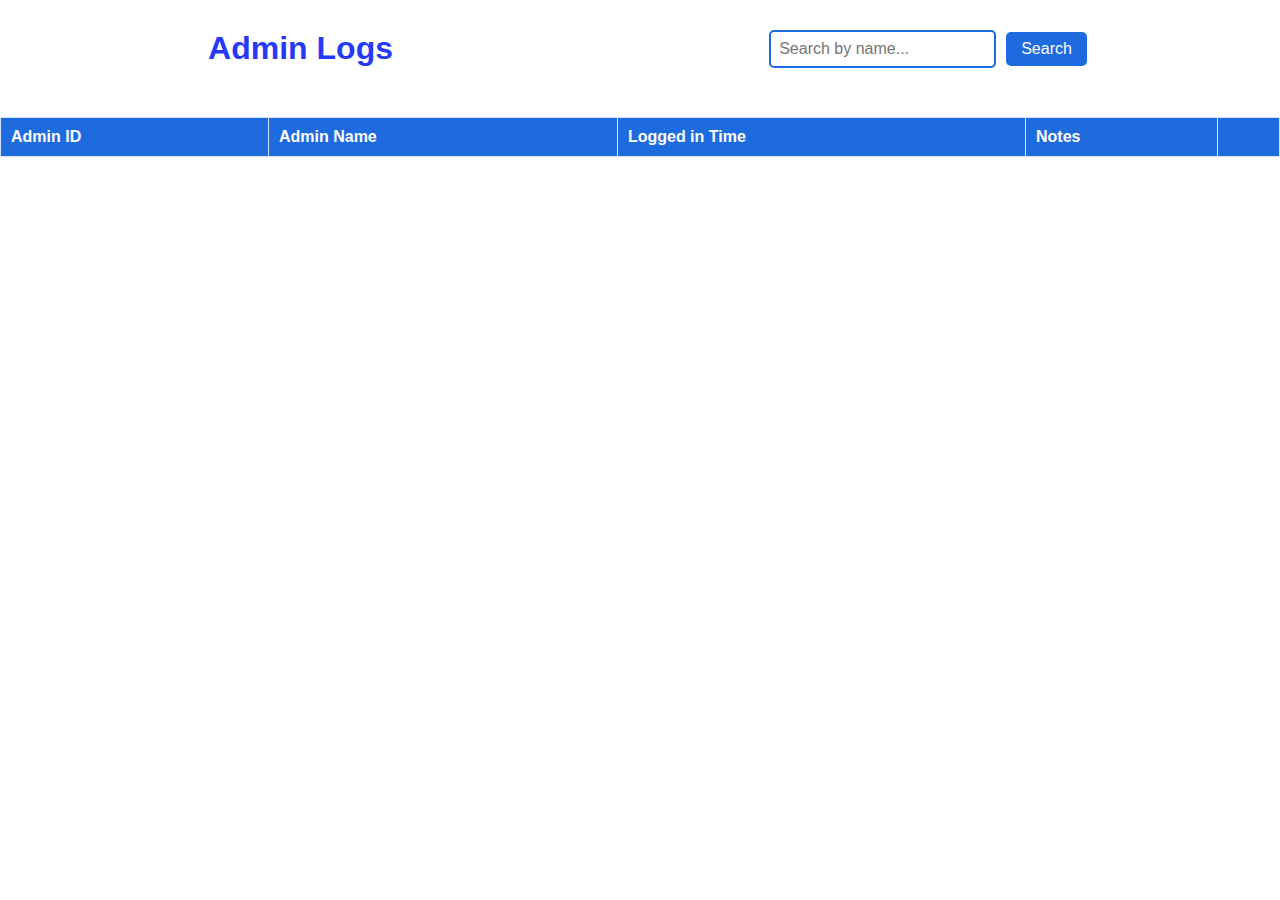
<file: Admin logs/Index.html>
<!DOCTYPE html>
<html>
<head>
  <title>Admin Logs</title>
  <link rel="stylesheet" href="style.css">
</head>
<body>
  <div class="header">
    <h1>Admin Logs</h1>
    <div class="search-container">
      <input type="text" id="searchInput" placeholder="Search by name...">
      <button onclick="searchUsers()">Search</button>
    </div>
  </div>

  <table id="admin-logs-table">
    <thead>
      <tr>
        <th>Admin ID</th>
        <th>Admin Name</th>
        <th>Logged in Time</th>
        <th>Notes</th>
        <th></th>
      </tr>
    </thead>
    <tbody>
      
    </tbody>
  </table>
  <div id="edit-modal-form" class="modal">
    <div class="modal-content">
      <span class="close" onclick="closeEditModal()">&times;</span>
      <h2>Edit Counsellor Details</h2>
      <!-- Add the form element here with the correct ID and onSubmit attribute -->
      <form onsubmit="return adminNotes()" action="AdminNotes.php" method="post">
        <!-- Add the input fields here with the correct names and IDs -->
        <input type="hidden" id="id" name="id">
        <input type="hidden" id="name" name="name" required>
        <input type="hidden" id="logintime" name="logintime" required>
        <label>Notes</label>
        <input type="text" id="notes" name="notes"  class="custom-input" required>
        <input type="submit" value="Save">
      </form>
    </div>
  </div>
  


  <script src="index.js"></script>
  

</body>
</html>
</file>
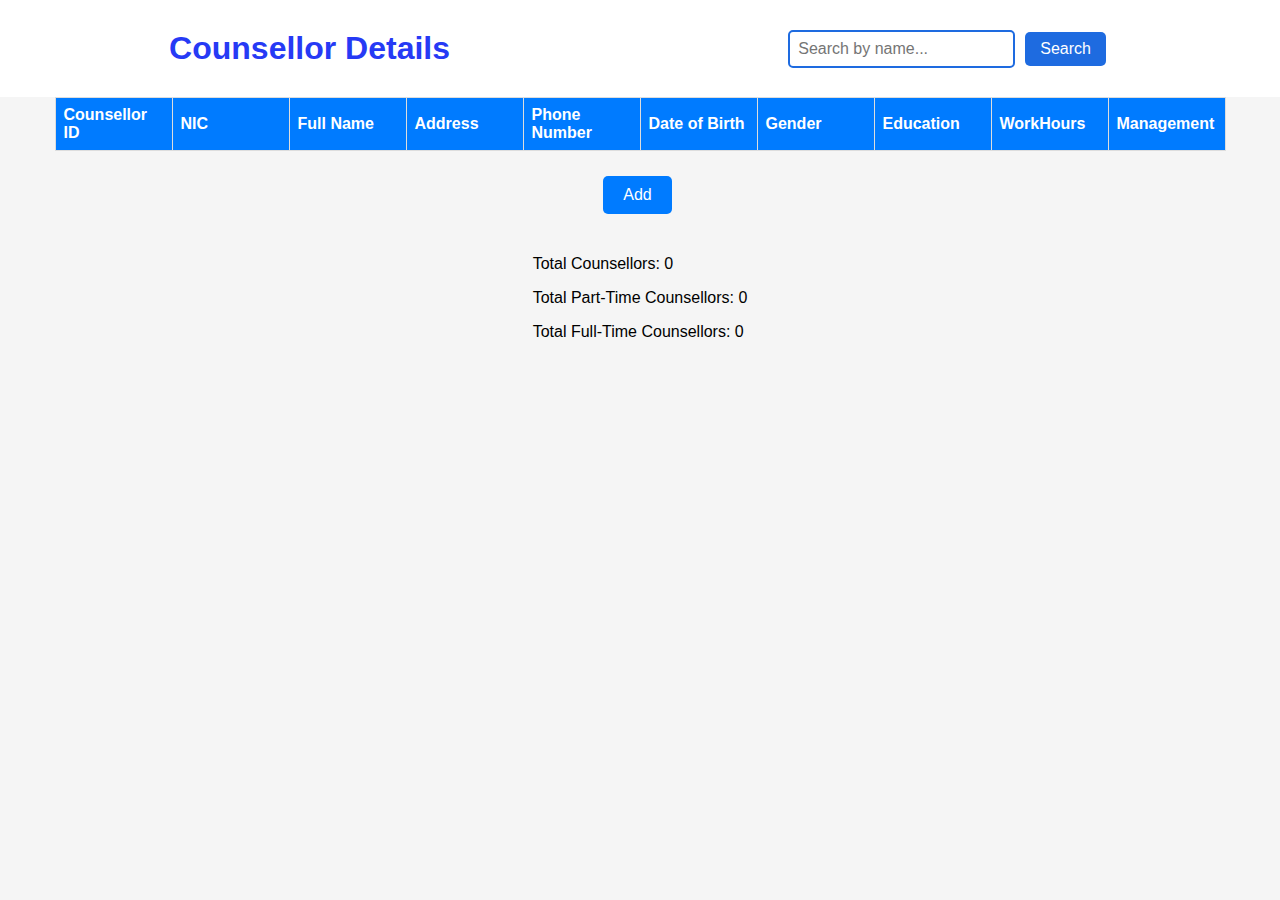
<file: Counsellor detalis/index.html>
<!DOCTYPE html>
<html>
<head>
  <title>Counsellor Details Page</title>
  <link rel="stylesheet" href="style.css">
</head>
<body>
  <div class="header">
    <h1>Counsellor Details</h1>
    <div class="search-container">
      <input type="text" id="searchInput" placeholder="Search by name...">
      <button onclick="searchUsers()">Search</button>
    </div>
  </div>
  <table id="counsellor-table">
    <thead>
      <tr>
        <th>Counsellor ID</th>
        <th>NIC</th>
        <th>Full Name</th>
        <th>Address</th>
        <th>Phone Number</th>
        <th>Date of Birth</th>
        <th>Gender</th>
        <th>Education</th>
        <th>WorkHours</th>
        <th>Management</th>
      </tr>
    </thead>
    <tbody>
      <!-- Existing table rows -->
    </tbody>
  </table>

  <!-- Hidden modal form for adding new data -->
  <div id="modal-form"  class="modal">
    <div class="modal-content">
      <span class="close" onclick="closeModal()">&times;</span>
      <h2>Enter Counsellor Details</h2>
      <form onsubmit="return addCounsellors()" action="counsellerAdd.php" method="post">
        <!-- <label>Counsellor ID:</label> -->
          <!-- <input type="hidden" id="counsellor_id" name="counsellor-id" required> -->
        <label>Nic:</label>
          <input type="text" id="nic" name="nic" class="custom-input" required>
        <label>Full Name:</label>
          <input type="text" id="fullname"  name="fullname" class="custom-input" required>
        <label>Address:</label>
          <input type="text" id="address"  name="address" class="custom-input" required>
        <label>PhoneNo:</label>
          <input type="text" id="phoneno" name="phoneno" class="custom-input" required>
        <label>DOB:</label>
          <input type="date" id="dob" name="dob" class="custom-input" required>
        <label>Gender:</label>
          <!-- <input type="text" id="Gender" required> -->
          <select id="gender" name="gender" class="custom-input">
            <option value="male">male</option>
            <option value="female">female</option>
            <option value="other">other</option>
          </select>
        <label>Education:</label>
          <input type="text" id="education" name="education" class="custom-input" required>
        <label>WorkHours:</label>
          <!-- <input type="text" id="WorkHours" required> -->
          <select id="workhours" name="workhours" class="custom-input">
            <option value="Part_Time">Part-Time</option>
            <option value="Full_Time">Full-Time</option>
          </select>
          
        <!-- Add input fields for other table headings as needed -->
        
        <input type="submit" value="Add Counsellor">
      </form>
    </div>
  </div>
<!-- ***************edit ***************** -->
 <!-- Hidden modal form for editing data -->
<div id="edit-modal-form" class="modal">
  <div class="modal-content">
    <span class="close" onclick="closeEditModal()">&times;</span>
    <h2>Edit Counsellor Details</h2>
    <!-- Add the form element here with the correct ID and onSubmit attribute -->
    <form onsubmit="return saveEditedCounsellor()" action="counsellerUpdate.php" method="post">
      <!-- Add the input fields here with the correct names and IDs -->
      <input type="hidden" id="editCounsellorId" name="counsellor_id">
      <label>Nic:</label>
      <input type="text" id="editNIC" name="nic" class="custom-input" required>
      <label>Full Name:</label>
      <input type="text" id="editFullName" name="full_name" class="custom-input" required>
      <label>Address:</label>
      <input type="text" id="editAddress" name="address" class="custom-input" required>
      <label>PhoneNo:</label>
      <input type="text" id="editPhoneNo" name="phone_number" class="custom-input" required>
      <label>DOB:</label>
      <input type="date" id="editDOB" name="dob" class="custom-input" required>
      <label>Gender:</label>
      <select id="editGender" name="gender" class="custom-input">
        <option value="male">male</option>
        <option value="female">female</option>
        <option value="other">other</option>
      </select>
      <label>Education:</label>
      <input type="text" id="editEducation" name="education" class="custom-input" required>
      <label>WorkHours:</label>
      <select id="editWorkHours" name="work_hours" class="custom-input">
        <option value="Part_Time">Part-Time</option>
        <option value="Full_Time">Full-Time</option>
      </select>
      <input type="submit" value="Save">
    </form>
  </div>
</div>


  <div class="button-container">
    <button class="Add" onclick="openModal()">Add</button>
    <!-- <button class="delete" onclick="deleteRow()">Delete</button>
    <button class="Add" onclick="saveData()">Edit</button> -->
  </div>

  <div class="count-container">
    <p>Total Counsellors: <span id="total-counsellors">0</span></p>
    <p>Total Part-Time Counsellors: <span id="total-part-time">0</span></p>
    <p>Total Full-Time Counsellors: <span id="total-full-time">0</span></p>
  </div>

  <script src="index.js"></script>
</body>
</html>
</file>
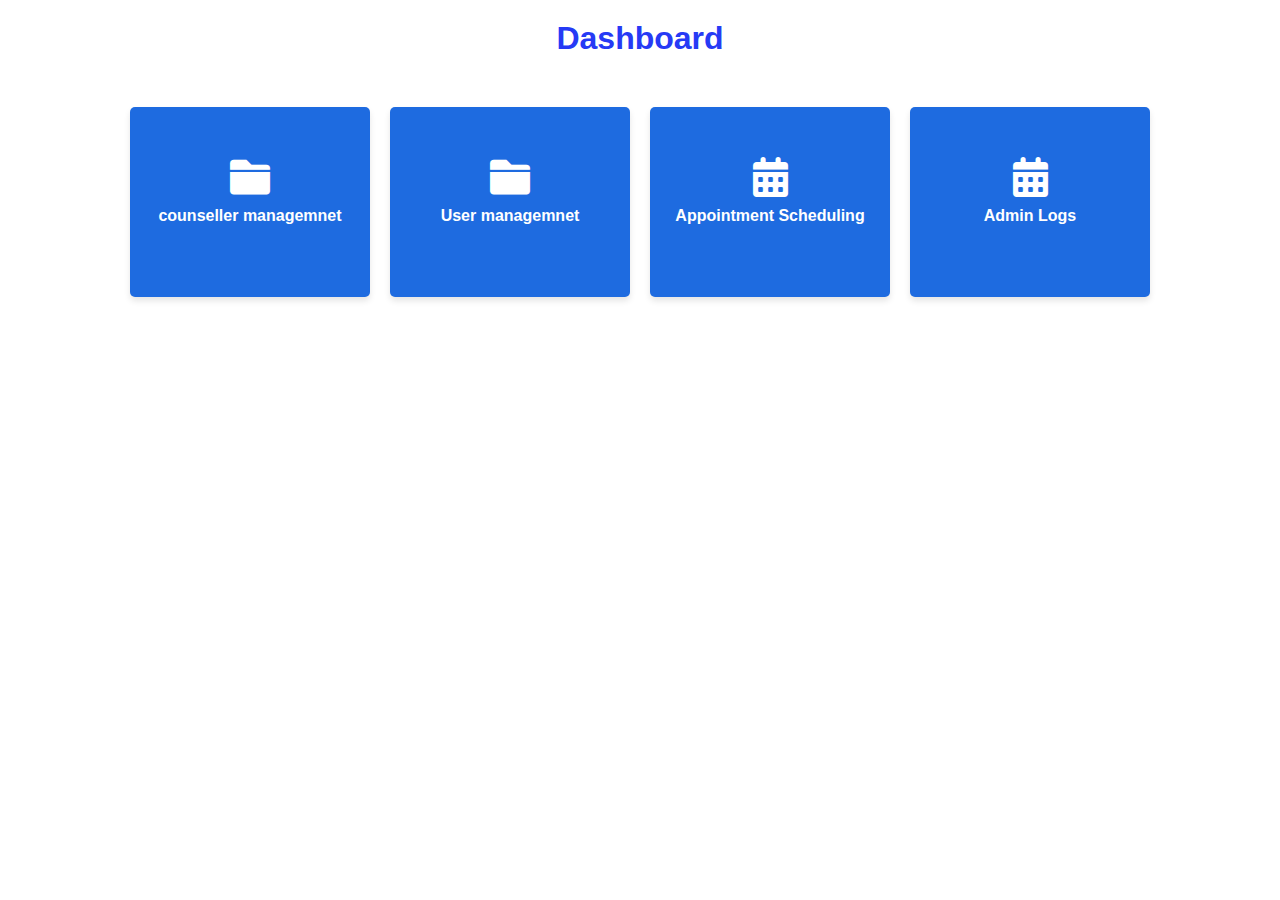
<file: Dashboard/index.html>
<!DOCTYPE html>
<html>
<head>
  <title>Dashboard</title>
  <link rel="stylesheet" href="style.css">
  <link rel="stylesheet" href="https://cdnjs.cloudflare.com/ajax/libs/font-awesome/6.0.0-beta3/css/all.min.css">

  
  <script src="index.js"></script>
</head>
<body>
  <h1>Dashboard</h1>
  <div class="dashboard">
    
    <!-- <div class="card"> -->
      <a href="../Counsellor detalis/index.html"  class="card">
      <i class="fas fa-folder"></i>
      <h3>counseller managemnet</h3>
      </a>
    <!-- </div> -->
    
    <!-- <div class="card"> -->
      <a href="../User Details/index.html" class="card" >
      <i class="fas fa-folder"></i>
      <h3>User managemnet</h3>
      </a>
    <!-- </div>
    <div class="card"> -->
      <a href="../session detAILS/index.html" class="card" >
      <i class="fas fa-calendar-alt"></i>
      <h3>Appointment Scheduling</h3>
      </a>

      <a href="../Admin logs/Index.html" class="card" >
        <i class="fas fa-calendar-alt"></i>
        <h3>Admin Logs</h3>
        </a>
    
  </div>
</body>
</html>
</file>
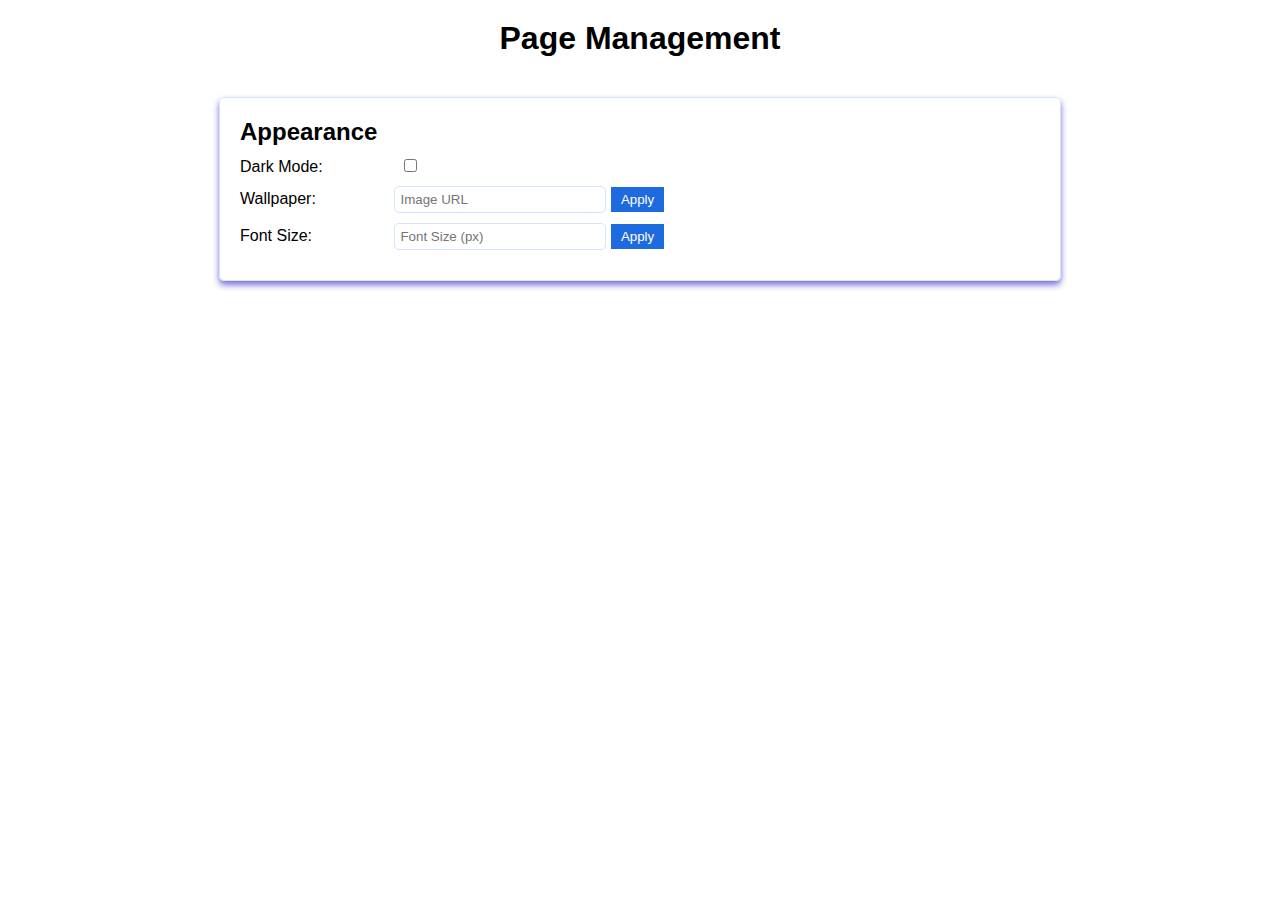
<file: page managemnet/index.html>
<!DOCTYPE html>
<html>
<head>
  <title>Page Management</title>
  <link rel="stylesheet" href="style.css">
</head>
<body>
  <h1>Page Management</h1>

  <div class="section-container">
    <h2 class="section-title">Appearance</h2>
    <div class="option-item">
      <label for="darkModeToggle">Dark Mode:</label>
      <input id="darkModeToggle" type="checkbox" onchange="toggleDarkMode()" />
    </div>
    <div class="option-item">
      <label for="wallpaperInput">Wallpaper:</label>
      <input id="wallpaperInput" type="text" placeholder="Image URL" />
      <button onclick="changeWallpaper()">Apply</button>
    </div>
    <div class="option-item">
      <label for="fontSizeInput">Font Size:</label>
      <input id="fontSizeInput" type="text" placeholder="Font Size (px)" />
      <button onclick="changeFontSize()">Apply</button>
    </div>
  </div>

  <script src="index.js"></script>
</body>
</html>
</file>
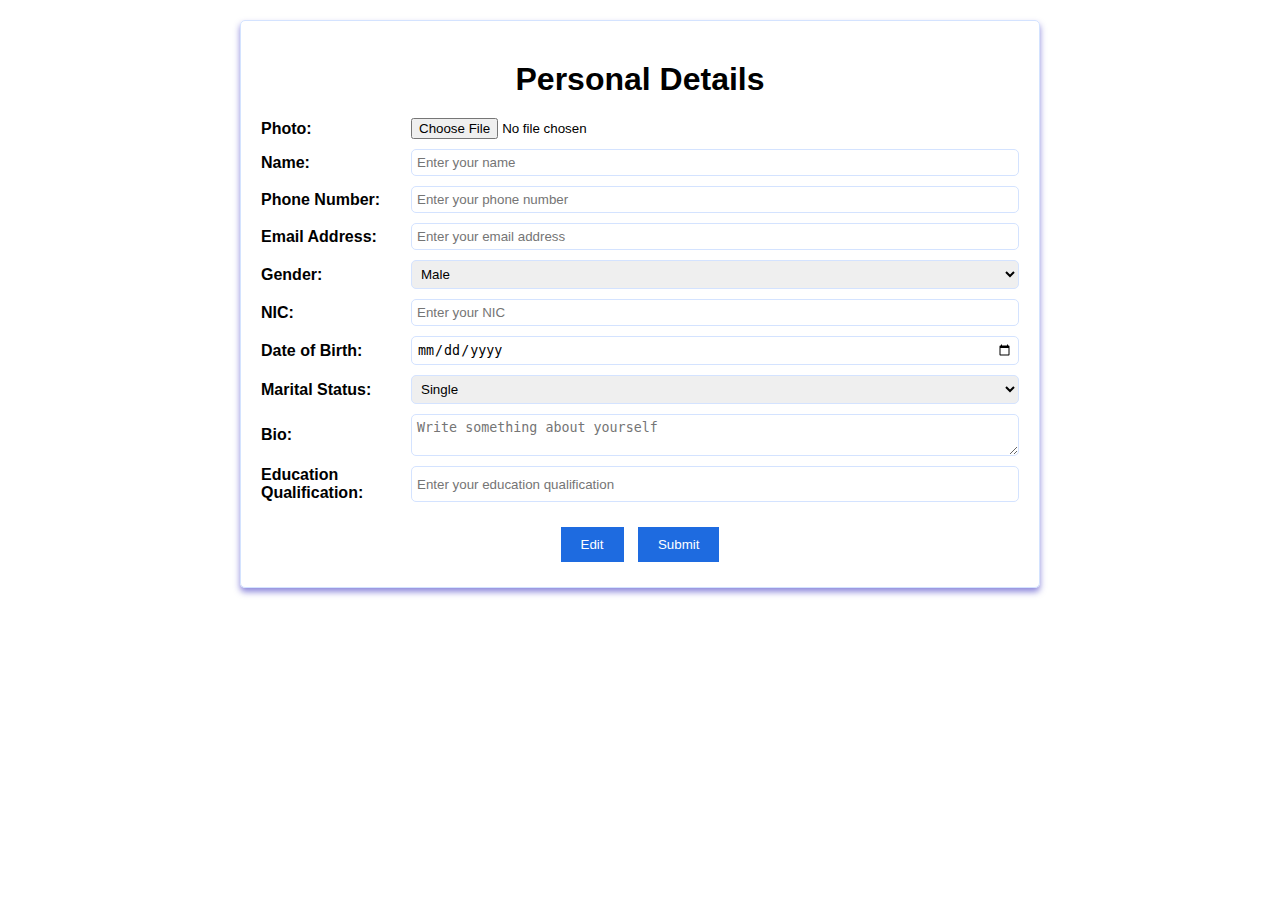
<file: Personal information/index.html>
<!DOCTYPE html>
<html>
<head>
  <title>Personal Details</title>
  <link rel="stylesheet" href="style.css">
</head>
<body>
  <div class="PIContainer">
  <h1>Personal Details</h1>

  <div class="form-container">
    <label for="photo">Photo:</label>
    <input type="file" id="photo" accept="image/*">

    <label for="name">Name:</label>
    <input type="text" id="name" placeholder="Enter your name">

    <label for="phone">Phone Number:</label>
    <input type="tel" id="phone" placeholder="Enter your phone number">

    <label for="email">Email Address:</label>
    <input type="email" id="email" placeholder="Enter your email address">

    <label for="gender">Gender:</label>
    <select id="gender">
      <option value="male">Male</option>
      <option value="female">Female</option>
      <option value="other">Other</option>
    </select>

    <label for="nic">NIC:</label>
    <input type="text" id="nic" placeholder="Enter your NIC">

    <label for="dob">Date of Birth:</label>
    <input type="date" id="dob">

    <label for="marital-status">Marital Status:</label>
    <select id="marital-status">
      <option value="single">Single</option>
      <option value="married">Married</option>
      <option value="divorced">Divorced</option>
      <option value="widowed">Widowed</option>
    </select>

    <label for="bio">Bio:</label>
    <textarea id="bio" placeholder="Write something about yourself"></textarea>

    <label for="education">Education Qualification:</label>
    <input type="text" id="education" placeholder="Enter your education qualification">
  </div>

  <div class="button-container">
    <button onclick="edit()">Edit</button>
    <button onclick="submit()">Submit</button>
  </div>

  <script src="index.js"></script>
</div>
</body>
</html>
</file>
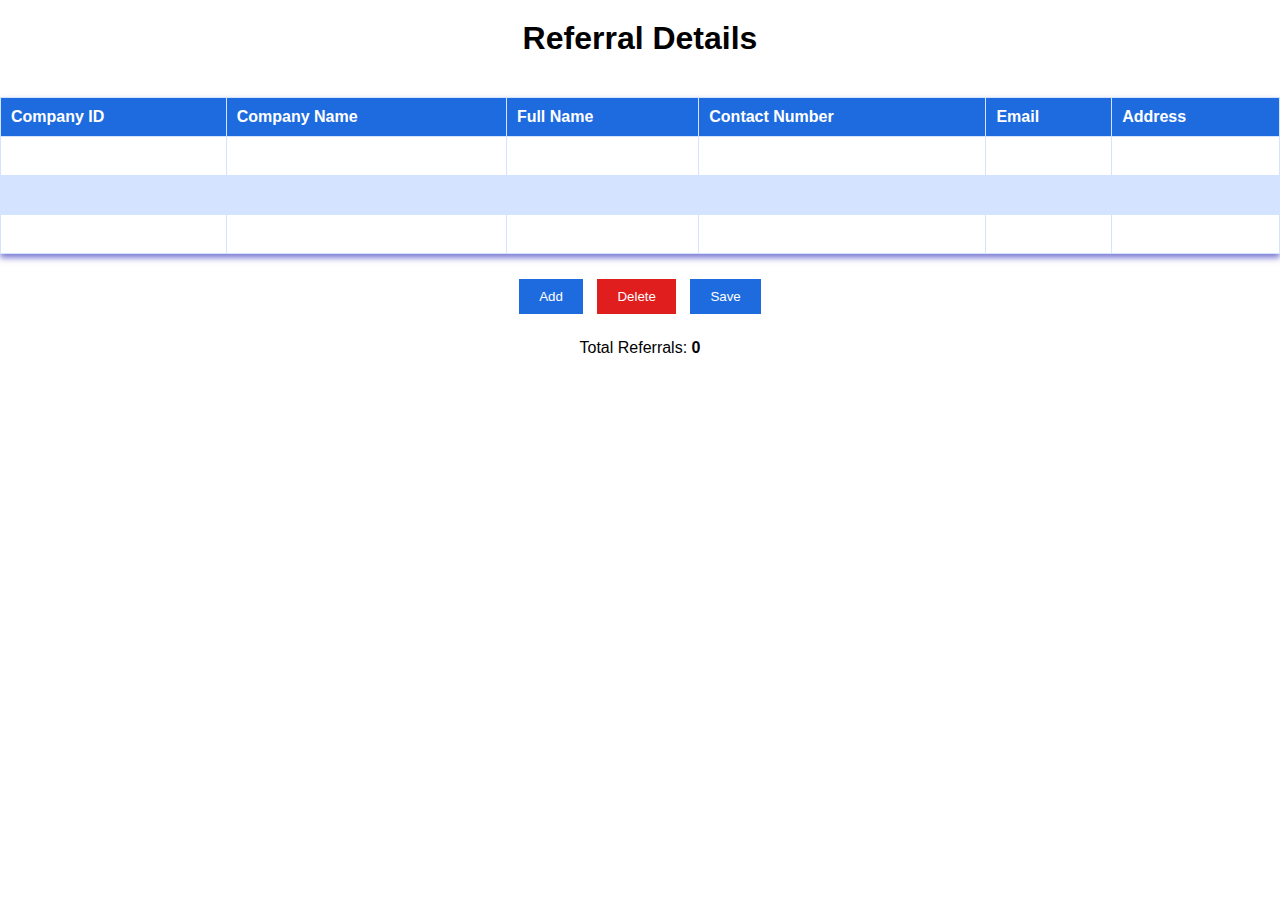
<file: reffreal details/index.html>
<!DOCTYPE html>
<html>
<head>
  <title>Referral Details Page</title>
  <link rel="stylesheet" href="style.css">
</head>
<body>
  <h1>Referral Details</h1>
  <table id="referral-table">
    <thead>
      <tr>
        <th>Company ID</th>
        <th>Company Name</th>
        <th>Full Name</th>
        <th>Contact Number</th>
        <th>Email</th>
        <th>Address</th>
      </tr>
    </thead>
    <tbody>
      <tr>
        <td contenteditable="true"></td>
        <td contenteditable="true"></td>
        <td contenteditable="true"></td>
        <td contenteditable="true"></td>
        <td contenteditable="true"></td>
        <td contenteditable="true"></td>
      </tr>
      <tr>
        <td contenteditable="true"></td>
        <td contenteditable="true"></td>
        <td contenteditable="true"></td>
        <td contenteditable="true"></td>
        <td contenteditable="true"></td>
        <td contenteditable="true"></td>
      </tr>
      <tr>
        <td contenteditable="true"></td>
        <td contenteditable="true"></td>
        <td contenteditable="true"></td>
        <td contenteditable="true"></td>
        <td contenteditable="true"></td>
        <td contenteditable="true"></td>
      </tr>
    </tbody>
  </table>

  <div class="button-container">
    <button onclick="addRow()">Add</button>
    <button class="delete" onclick="deleteRow()">Delete</button>
    <button onclick="saveData()">Save</button>
  </div>

  <div class="count-container">
    <p>Total Referrals: <span id="total-referrals">0</span></p>
  </div>

  <script src="index.js"></script>
</body>
</html>
</file>
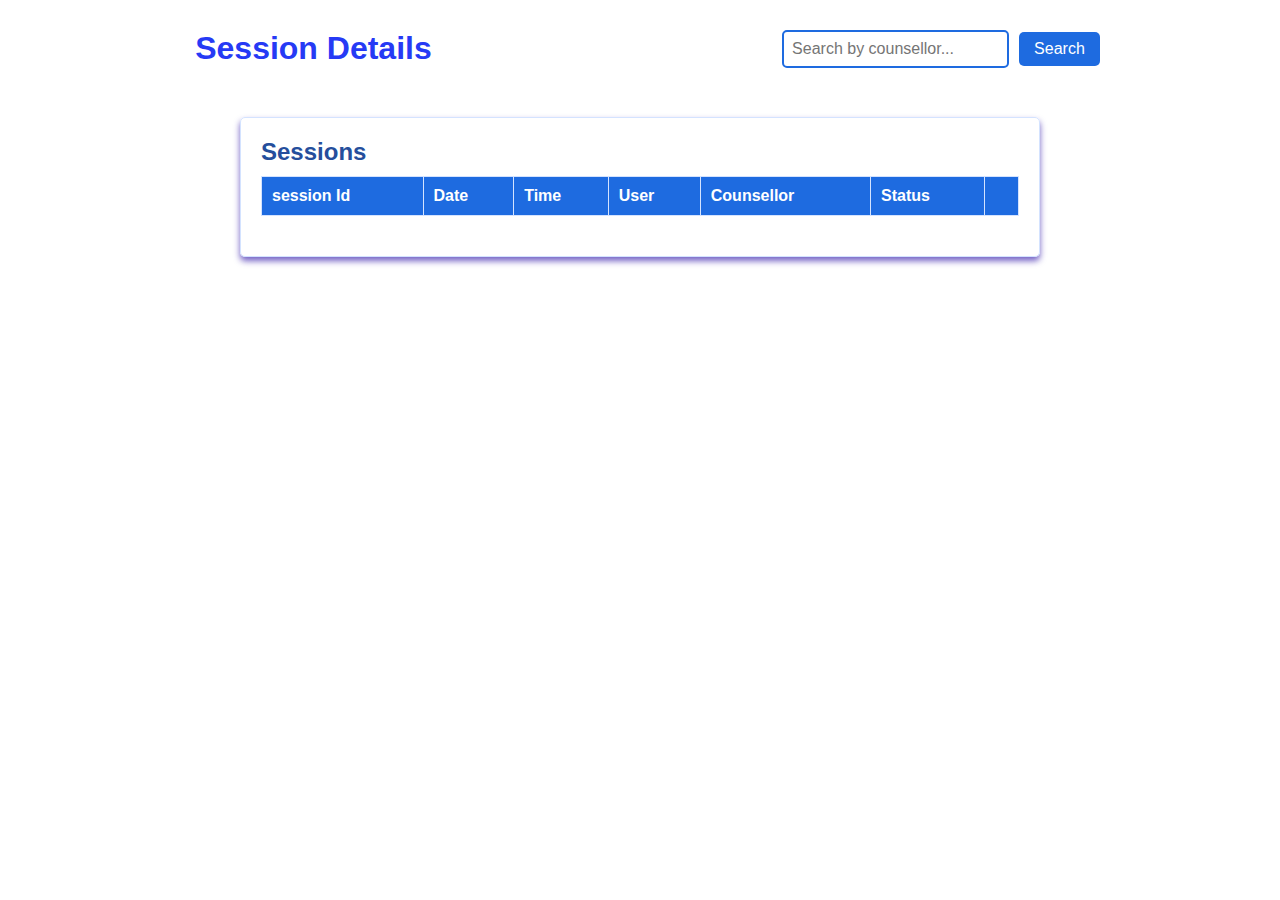
<file: session detAILS/index.html>
<!DOCTYPE html>
<html>
<head>
  <title>Session Details</title>
  <link rel="stylesheet" href="style.css">
</head>
<body>
  <div class="header">
    <h1>Session Details</h1>
    <div class="search-container">
      <input type="text" id="searchInput" placeholder="Search by counsellor...">
      <button onclick="searchUsers()">Search</button>
    </div>
  </div>

  <div class="section-container">
    <h2 class="section-title">Sessions</h2>
    <table id="sessions-table">
      <thead>
        <tr>
          <th>session Id</th>
          <th>Date</th>
          <th>Time</th>
          <th>User</th>
          <th>Counsellor</th>
          <th>Status</th>
          <th></th>
        </tr>
        
      </thead>
      <tbody>
     
      </tbody>
    </table>
  </div>

  
  <div id="edit-modal-form" class="modal">
    <div class="modal-content">
      <span class="close" onclick="closeEditModal()">&times;</span>
      <h2>Edit Counsellor Details</h2>
      <!-- Add the form element here with the correct ID and onSubmit attribute -->
      <form onsubmit="return editSessions()" action="SessionStatus.php" method="post">
        <!-- Add the input fields here with the correct names and IDs -->
        <input type="hidden" id="id" name="id">
        <input type="hidden" id="date" name="date" required>
        <input type="hidden" id="time" name="time" required>
        <input type="hidden" id="user" name="user" required>
        <input type="hidden" id="counsellor" name="counsellor" required>
        <label>Status</label>
        <select type="text" id="status" name="status" class="custom-input" required>
          <option value="upcoming">upcoming</option>
          <option value="Ongoing">Ongoing</option>
          <option value="completed">completed</option>
          <option value="cancelled">cancelled</option>

        </select>
        <input type="submit" value="Save">
      </form>
    </div>
  </div>
  

  <script src="index.js"></script>
</body>
</html>
</file>
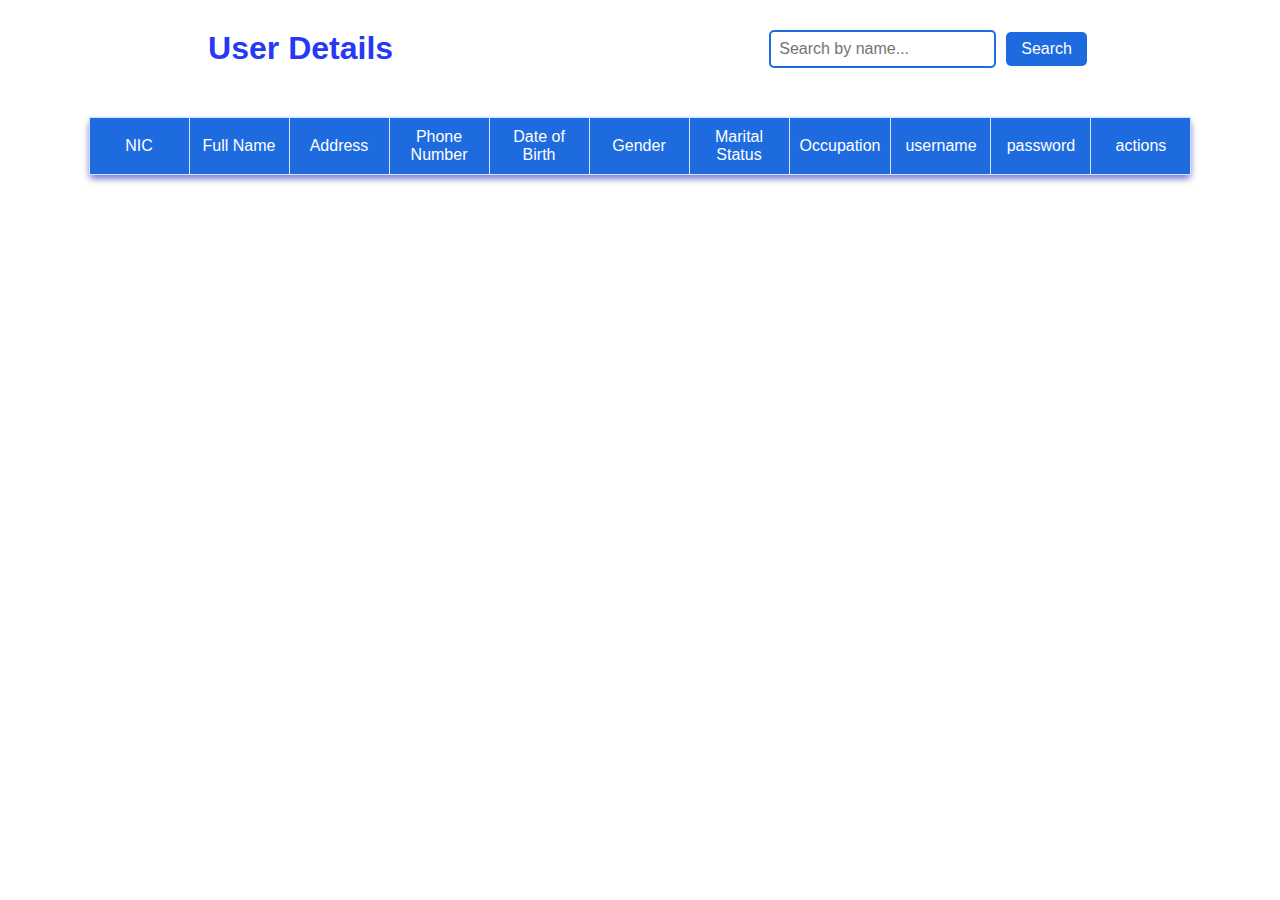
<file: User Details/index.html>
<!DOCTYPE html>
<html>
<head>
  <title>User Details Page</title>
  <link rel="stylesheet" href="style.css">
</head>
<body>
  <div class="header">
    <h1>User Details</h1>
    <div class="search-container">
      <input type="text" id="searchInput" placeholder="Search by name...">
      <button onclick="searchUsers()">Search</button>
    </div>
  </div>
  

  

  <table id="user-table">
    <thead>
      <tr>
        <th>NIC</th>
        <th>Full Name</th>
        <th>Address</th>
        <th>Phone Number</th>
        <th>Date of Birth</th>
        <th>Gender</th>
        <th>Marital Status</th>
        <th>Occupation</th>
        <th>username</th>
        <th>password</th>
        <th>actions</th>
      </tr>
    </thead>
    <tbody>
     
    </tbody>
  </table>

  <div id="edit-modal-form" class="modal">
    <div class="modal-content">
      <span class="close" onclick="closeEditModal()">&times;</span>
      <h2>Edit Counsellor Details</h2>
      <!-- Add the form element here with the correct ID and onSubmit attribute -->
      <form onsubmit="return editUser()" action="userAdminEdit.php" method="post">
        <!-- Add the input fields here with the correct names and IDs -->
        <input type="hidden" id="id" name="id">
        <input type="hidden" id="name" name="name" >
        <input type="hidden" id="address" name="address" >
        <input type="hidden" id="phone" name="phone" >
        <input type="hidden" id="dob" name="dob" >
        <input type="hidden" id="gender" name="gender" >
        <input type="hidden" id="relationship" name="relationship" required>
        <input type="hidden" id="occupation" name="occupation">
        <input type="hidden" id="username" name="username" required >
        <label>Enter New password</label>
        <input type="text" id="password" name="password" class="custom-input" required>
       
        <input type="submit" value="Save">
      </form>
    </div>
  </div>
  
  <!-- <div class="button-container">
    <button onclick="addRow()">Add</button>
    <button class="delete" onclick="deleteRow()">Delete</button>
    <button onclick="saveData()">Save</button>
  </div> -->

  <script src="index.js"></script>
</body>
</html>
</file>
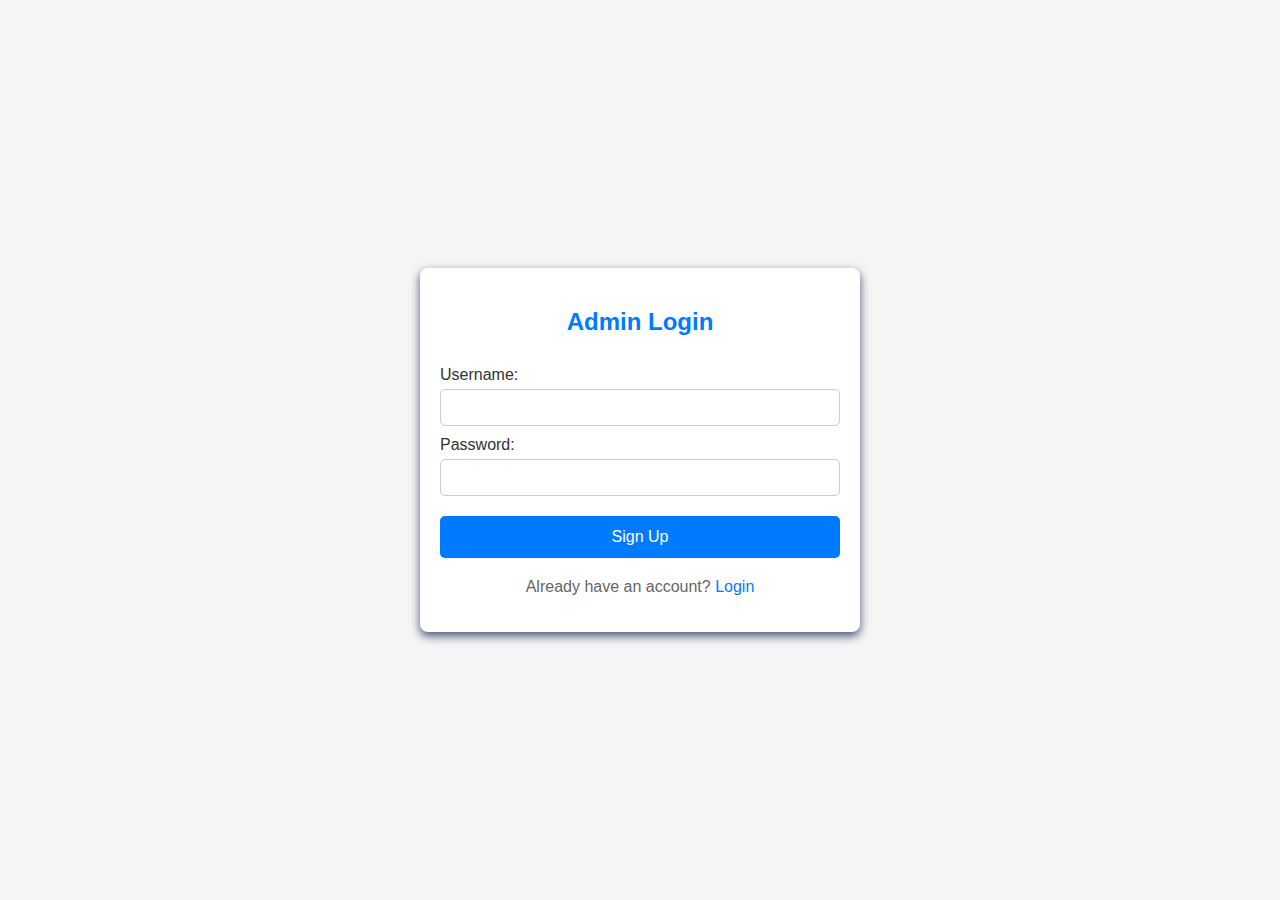
<file: AdminLogin/AdminLogin.html>
<!DOCTYPE html>
<html>
<head>
    <title>Sign Up</title>
    <link rel="stylesheet" href="AdminLoginStyles.css">
</head>
<body>
    <div class="AdminLogin-container">
        <h2>Admin Login</h2>
        <form id="AdminLogin-form" method="POST" action="AdminLogin.php">
            <label for="email">Username:</label>
            <input type="text" id="email" name="email" required>
            
            <label for="password">Password:</label>
            <input type="password" id="password" name="password" required>
            
            <input type="submit" value="Sign Up">
        </form>
        <p id="AdminLogin-status"></p>
        <p>Already have an account? <a href="../Login/Login.html">Login</a></p>
    </div>
    <script src="AdminLoginScript.js"></script>
</body>
</html>
</file>
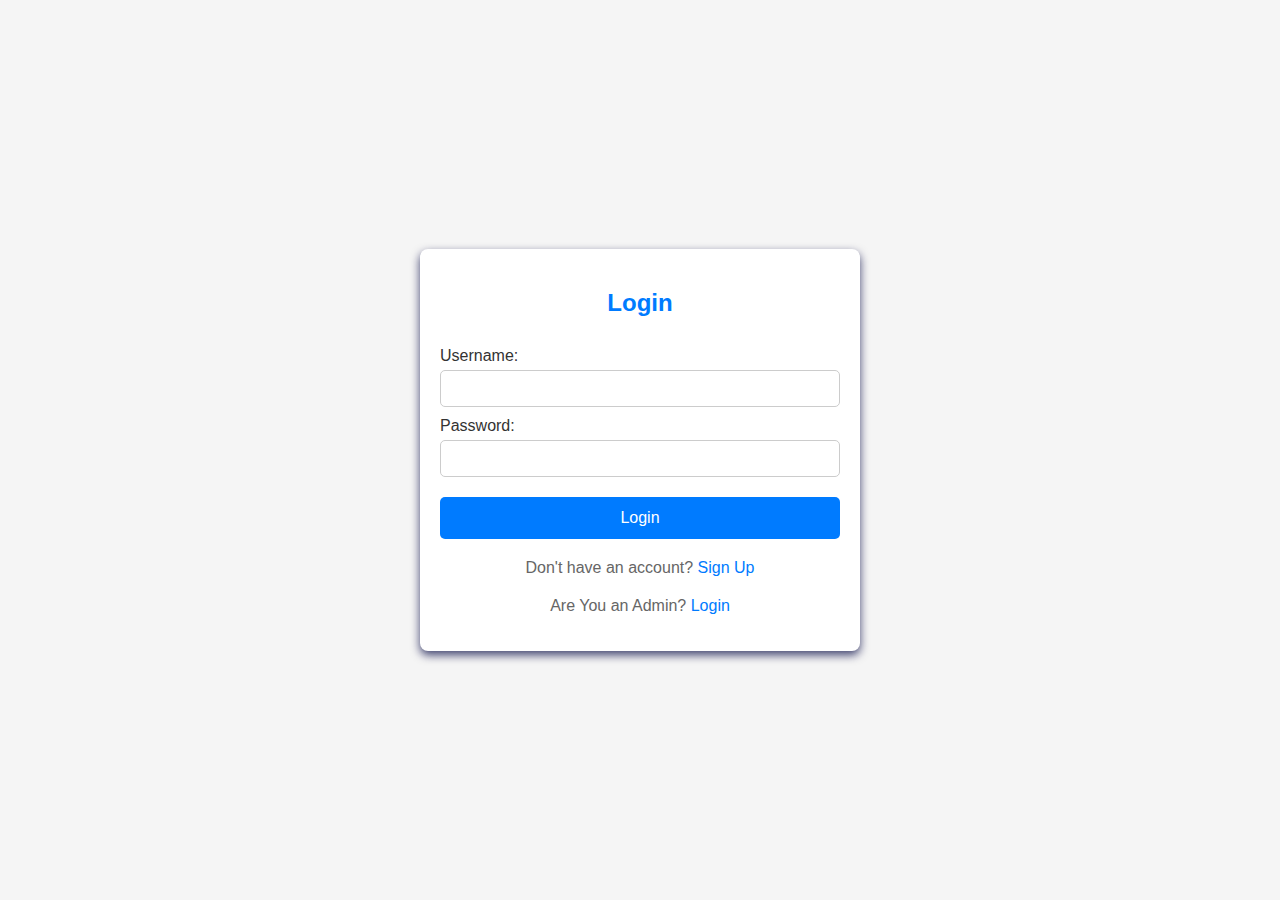
<file: Login/Login.html>
<!-- <!DOCTYPE html>
<html>
<head>
    <title>Login Page</title>
    <link rel="stylesheet" href="loginStyles.css">
</head>
<body>
    <div class="login-container">
        <h2>Login</h2>
        <form id="login-form" method="POST" action="login.php">
            <label for="username">Username:</label>
            <input type="text" id="username" name="username" required>
            
            <label for="password">Password:</label>
            <input type="password" id="password" name="password" required>
            
            <input type="submit" value="Login">
        </form>
        <p id="login-status"></p>
    </div>
    <script src="loginScript.js"></script>
</body>
</html> -->

<!DOCTYPE html>
<html>
<head>
    <title>Login Page</title>
    <link rel="stylesheet" href="loginStyles.css">
</head>
<body>
    <div class="login-container">
        <h2>Login</h2>
        <form id="login-form" method="POST" action="login.php">
            <label for="username">Username:</label>
            <input type="text" id="username" name="username" required>
            
            <label for="password">Password:</label>
            <input type="password" id="password" name="password" required>
            
            <input type="submit" value="Login">
        </form>
        <p id="login-status"></p>
        <p>Don't have an account? <a href="../SignUp/SignUp.html">Sign Up</a></p>
        <p id="admin-status"></p>
        <p>Are You an Admin? <a href="../AdminLogin/AdminLogin.html">Login</a></p>
    </div>
    <script src="loginScript.js"></script>
</body>
</html>
</file>
<file: Counsellor detalis/style.css>
/* style.css */
body {
  font-family: Arial, sans-serif;
  background-color: #f5f5f5;
  margin: 0;
  display: flex;
  flex-direction: column;
  align-items: center;
}

h1 {
  margin: 20px 0;
  color:#263af5
}
.custom-input {
  border: 1px solid  #1e6be0;
  box-shadow: 0 0 5px rgba(98, 98, 230, 0.966);
  padding: 8px;
  font-size: 16px;
  
}

table {
  border-collapse: collapse;
  width: 90%;
  max-width: 800px;
  margin-bottom: 20px;
}

th,
td {
  border: 1px solid #ddd;
  padding: 8px;
}

th {
  background-color: #007bff;
  text-align: left;
  color: #fff;
  min-width: 100px;
}

td {
  text-align: center;
}

tr:nth-child(even) {
  background-color: #f2f2f2;
}

.button-container {
  margin-bottom: 20px;
}

.button-container button {
  margin-right: 10px;
  padding: 10px 20px;
  font-size: 16px;
  cursor: pointer;
  
  color: #fff;
  border: none;
  border-radius: 5px;
}

button {
  padding: 10px 20px;
  margin: 5px;
  background-color: #1e6be0; /* Dark blue button background */
  color: #ffffff; /* White text color */
  border: none;
  cursor: pointer;
}

button.Add{
  background-color: #007bff;
}
button.Add:hover {
  background-color: #254e9c;
  color: #ffffff;
  /* border: #007bff 1px solid; */
}


button.delete {
  background-color: #cb1729;
}

button.delete:hover {
  background-color: #ffffff;
  color: #cb1729;
  /* border: #cb1729 1px solid; */
}

.modal {
  display: none; /* Hidden by default */
  position: fixed;
  z-index: 1;
  left: 0;
  top: 0;
  width: 100%;
  height: 100%;
  background-color: rgba(0, 0, 0, 0.5);
}

.modal-content {
  position: absolute;
  top: 50%;
  left: 50%;
  transform: translate(-50%, -50%);
  background-color: #fff;
  padding: 20px;
  border-radius: 5px;
  box-shadow: 0 0 10px rgba(0, 0, 0, 0.3);
}

#edit-modal-form {
  display: none;
}


.close {
  position: absolute;
  top: 10px;
  right: 10px;
  font-size: 20px;
  cursor: pointer;
}

/* Form Styles */

form {
  display: flex;
  flex-direction: column;
}

form label {
  margin-top: 10px;
}

form input {
  padding: 5px;
  margin-top: 5px;
  border: 1px solid #ccc;
  border-radius: 3px;
}

form input[type="submit"] {
  margin-top: 15px;
  cursor: pointer;
  background-color: #007bff;
  color: #fff;
  border: none;
}

form input[type="submit"]:hover {
  background-color: #0056b3;
}



.header {
  display: flex;
  justify-content: space-around;
  align-items: center;
  background-color: #ffffff;
  padding: 10px;
  width: 100vw;
}

/* .header h1 {
  margin: 0;
  padding: 0;
  color: white;
} */

.search-container {
  display: flex;
  align-items: center;
}

.search-container input[type="text"] {
  padding: 8px;
  border: 2px solid #1e6be0;
  border-radius: 5px;
  font-size: 16px;
  outline: none;
}

.search-container button {
  padding: 8px 15px;
  background-color: #1e6be0;
  color: white;
  border: none;
  border-radius: 5px;
  cursor: pointer;
  font-size: 16px;
  margin-left: 10px;
}
</file>
<file: Dashboard/style.css>
body, h1, h2, h3, p, div {
  margin: 0;
  padding: 0;
}

/* Set background color and font family */
body {
  background-color: #ffffff; /* Light blue background */
  font-family: Arial, sans-serif;
}

/* Set heading style */
h1 {
  text-align: center;
  padding: 20px;
  color:#263af5
}

/* Style the dashboard container */
.dashboard {
  display: flex;
  flex-wrap: wrap;
  justify-content: center;
  margin: 20px auto;
}

/* Style the cards */
.card {
  width: 200px;
  height: 150px;
  background-color: #1e6be0; /* Dark blue card background */
  color: #ffffff; /* White text color */
  margin: 10px;
  padding: 20px;
  text-align: center;
  border-radius: 5px;
  box-shadow: 0 4px 6px rgba(0, 0, 0, 0.1);
}
.card:hover{
  background-color: #4985df;
}

.card i {
  font-size: 40px;
  margin-bottom: 10px;
  margin-top: 30px;
}

/* Style the card headings */
.card h3 {
  font-size: 16px;
}

/* Style the icons */
.fa-envelope:before {
  content: "\f0e0";
}

.fa-phone:before {
  content: "\f095";
}

.fa-calendar-alt:before {
  content: "\f073";
}

.fa-folder:before {
  content: "\f07b";
}

a{
  text-decoration: none;
  color:#ffffff;
}

a::after{
  color: #ffffff;
}
</file>
<file: page managemnet/style.css>
/* body {
    font-family: Arial, sans-serif;
    margin: 0;
    padding: 20px;
    background-color: aqua;
    color: #333;
    transition: all 0.3s ease;
  }
  
  h1 {
    text-align: center;
  }
  
  .section-container {
    margin-bottom: 20px;
    background-color: white;
    padding: 20px;
    border-radius: 5px;
  }
  
  .section-title {
    font-size: 18px;
    font-weight: bold;
    margin-bottom: 10px;
  }
  
  .option-item {
    display: flex;
    align-items: center;
    margin-bottom: 10px;
  }
  
  .option-item label {
    margin-right: 10px;
  }
  
  .option-item input[type="text"] {
    margin-right: 10px;
    padding: 4px 8px;
    border-radius: 4px;
    border: 1px solid #ccc;
  }
  
  .button-container {
    display: flex;
    justify-content: center;
    margin-top: 20px;
  }
  
  .button-container button {
    padding: 10px 20px;
    font-size: 16px;
    border-radius: 4px;
    background-color: #4CAF50;
    color: #fff;
    border: none;
    cursor: pointer;
    margin-right: 10px;
  }
  
  .button-container button.dark-mode {
    background-color: #333;
  }
   */

   /* Reset some default styles */
body, h1, h2, h3, p, div {
  margin: 0;
  padding: 0;
}

/* Set background color and font family */
body {
  background-color: #ffffff; /* Light blue background */
  font-family: Arial, sans-serif;
}

/* Set heading style */
h1 {
  text-align: center;
  padding: 20px;
}

/* Style the section container */
.section-container {
  margin: 20px auto;
  width: 80%;
  max-width: 800px;
  border: 1px solid #d4e3ff; /* Light blue border */
  border-radius: 5px;
  padding: 20px;
  box-shadow: 0 4px 6px rgba(28, 16, 187, 0.589);
}

/* Style the section title */
.section-title {
  font-size: 24px;
  margin-bottom: 10px;
}

/* Style the option items */
.option-item {
  margin-bottom: 10px;
}

.option-item label {
  display: inline-block;
  width: 150px;
}

.option-item input[type="text"] {
  width: 200px;
  padding: 5px;
  border: 1px solid #d4e3ff; /* Light blue border */
  border-radius: 5px;
}

.option-item button {
  padding: 5px 10px;
  background-color: #1e6be0; /* Dark blue button background */
  color: #ffffff; /* White text color */
  border: none;
  cursor: pointer;
}

/* Style the dark mode toggle switch */
.option-item input[type="checkbox"] {
  margin-left: 10px;
}
</file>
<file: Personal information/style.css>
/* body {
    font-family: Arial, sans-serif;
    margin: 0;
    padding: 20px;
    background-color: skyblue;
  }
  
  h1 {
    text-align: center;
  }
  
  .PIContainer{
    height: 100%;
  }
  .form-container {
    display: flex;
    flex-direction: column;
    align-items: center;
    margin-bottom: 20px;
  }
  
  .form-container label {
    margin-top: 10px;
  }
  
  .form-container input[type="text"],
  .form-container input[type="tel"],
  .form-container input[type="email"],
  .form-container select,
  .form-container textarea {
    width: 100%;
    padding: 8px;
    font-size: 16px;
    margin-bottom: 10px;
  }
  
  .button-container {
    display: flex;
    justify-content: center;
  }
  
  .button-container button {
    padding: 10px 20px;
    font-size: 16px;
    border-radius: 4px;
    background-color: #4CAF50;
    color: #fff;
    border: none;
    cursor: pointer;
    margin-right: 10px;
  }
   */

   /* Reset some default styles */
body, h1, h2, h3, p, div, label, input, select, textarea {
  margin: 0;
  padding: 0;
  box-sizing: border-box;
}

/* Set background color and font family */
body {
  background-color: #ffffff; /* Light blue background */
  font-family: Arial, sans-serif;
}

/* Set heading style */
h1 {
  text-align: center;
  padding: 20px;
}

/* Style the personal details container */
.PIContainer {
  margin: 20px auto;
  width: 80%;
  max-width: 800px;
  border: 1px solid #d4e3ff; /* Light blue border */
  border-radius: 5px;
  padding: 20px;
  box-shadow: 0 4px 6px rgba(36, 25, 185, 0.514);
}

/* Style the form container */
.form-container {
  display: grid;
  grid-template-columns: 150px 1fr;
  grid-row-gap: 10px;
}

/* Style form labels */
.form-container label {
  display: flex;
  align-items: center;
  font-weight: bold;
}

/* Style text input and select elements */
.form-container input[type="text"],
.form-container input[type="tel"],
.form-container input[type="email"],
.form-container input[type="date"],
.form-container textarea,
.form-container select {
  width: 100%;
  padding: 5px;
  border: 1px solid #d4e3ff; /* Light blue border */
  border-radius: 5px;
}

/* Style the button container */
.button-container {
  margin-top: 20px;
  text-align: center;
}

button {
  padding: 10px 20px;
  margin: 5px;
  background-color: #1e6be0; /* Dark blue button background */
  color: #ffffff; /* White text color */
  border: none;
  cursor: pointer;
}

button:hover {
  background-color: #254e9c; /* Slightly darker blue on hover */
}
</file>
<file: reffreal details/style.css>
/* body {
    font-family: Arial, sans-serif;
    margin: 0;
    padding: 20px;
    background-color: aqua;
  }
  
  h1 {
    text-align: center;
  }
  
  table {
    width: 100%;
    border-collapse: collapse;
    margin-bottom: 20px;
  }
  
  table th,
  table td {
    padding: 8px;
    border: 1px solid #ccc;
  }
  
  table th {
    background-color: grey;
    text-align: left;
    color: white;
  }
  
  table tbody {
    background-color: white;
  }
  
  .button-container {
    display: flex;
    align-items: center;
    margin-top: 20px;
  }
  
  .button-container button {
    padding: 10px 20px;
    font-size: 16px;
    border-radius: 4px;
    background-color: #4CAF50;
    color: #fff;
    border: none;
    cursor: pointer;
    margin-right: 10px;
  }
  
  .button-container button.delete {
    background-color: #f44336;
  }
  
  .count-container {
    margin-top: 20px;
  }
  
  .count-container p {
    margin-bottom: 5px;
  }
   */

   /* Reset some default styles */
body, h1, h2, h3, p, div, label, input, select, textarea {
  margin: 0;
  padding: 0;
  box-sizing: border-box;
}

/* Set background color and font family */
body {
  background-color: #ffffff; /* Light blue background */
  font-family: Arial, sans-serif;
}

/* Set heading style */
h1 {
  text-align: center;
  padding: 20px;
}

/* Style the table */
#referral-table {
  width: 100%;
  border-collapse: collapse;
  margin: 20px auto;
  box-shadow: 0 4px 6px rgba(20, 18, 177, 0.548);
}

#referral-table th, #referral-table td {
  padding: 10px;
  border: 1px solid #d4e3ff; /* Light blue border */
}

#referral-table th {
  background-color: #1e6be0; /* Dark blue header background */
  color: #ffffff; /* White text color */
  text-align: left;
}

/* Alternate row background color */
#referral-table tbody tr:nth-child(even) {
  background-color: #d4e3ff; /* Light blue background */
}

/* Style the contenteditable cells */
[contenteditable="true"] {
  outline: none;
}

/* Style the buttons */
.button-container {
  margin: 20px auto;
  text-align: center;
}

button {
  padding: 10px 20px;
  margin: 5px;
  background-color: #1e6be0; /* Dark blue button background */
  color: #ffffff; /* White text color */
  border: none;
  cursor: pointer;
}

button.delete {
  background-color: #e01e1e; /* Red background for delete button */
}

button:hover {
  background-color: #254e9c; /* Slightly darker blue on hover */
}

button.delete:hover{
  background-color: #d4e3ff;
  color:#e01e1e ;
}
/* Style the count container */
.count-container {
  margin: 20px auto;
  text-align: center;
}

.count-container p {
  margin-bottom: 10px;
}

.count-container span {
  font-weight: bold;
}
</file>
<file: AdminLogin/AdminLoginStyles.css>
/* Sign Up Page Styles */
body {
    font-family: Arial, sans-serif;
    background-color: #f5f5f5;
    margin: 0;
    display: flex;
    justify-content: center;
    align-items: center;
    height: 100vh;
}

.AdminLogin-container {
    background-color: #fff;
    padding: 20px;
    border-radius: 8px;
    box-shadow: 0 4px 10px rgba(3, 15, 71, 0.715);
    max-width: 400px;
    width: 90%;
    margin: 20px auto;
}

h2 {
    text-align: center;
    margin-bottom: 20px;
    color: #007bff;
}

form {
    display: flex;
    flex-direction: column;
}

label {
    margin-top: 10px;
    color: #333;
}

input {
    padding: 10px;
    margin-top: 5px;
    border: 1px solid #ccc;
    border-radius: 5px;
}

input[type="submit"] {
    margin-top: 20px;
    cursor: pointer;
    background-color: #007bff;
    color: #fff;
    border: none;
    padding: 12px;
    font-size: 16px;
    border-radius: 5px;
    transition: background-color 0.3s ease;
}

input[type="submit"]:hover {
    background-color: #0056b3;
}

p {
    text-align: center;
    margin-top: 20px;
    color: #666;
}

a {
    color: #007bff;
    text-decoration: none;
}

a:hover {
    text-decoration: underline;
}
</file>
<file: Login/loginStyles.css>
/* Login Page Styles */
body {
    font-family: Arial, sans-serif;
    background-color: #f5f5f5;
    margin: 0;
    display: flex;
    justify-content: center;
    align-items: center;
    height: 100vh;
}

.login-container {
    background-color: #fff;
    padding: 20px;
    border-radius: 8px;
    box-shadow: 0 4px 10px rgba(1, 6, 64, 0.747);
    max-width: 400px;
    width: 90%;
    margin: 20px auto;
}

h2 {
    text-align: center;
    margin-bottom: 20px;
    color: #007bff;
}

form {
    display: flex;
    flex-direction: column;
}

label {
    margin-top: 10px;
    color: #333;
}

input {
    padding: 10px;
    margin-top: 5px;
    border: 1px solid #ccc;
    border-radius: 5px;
}

input[type="submit"] {
    margin-top: 20px;
    cursor: pointer;
    background-color: #007bff;
    color: #fff;
    border: none;
    padding: 12px;
    font-size: 16px;
    border-radius: 5px;
    transition: background-color 0.3s ease;
}

input[type="submit"]:hover {
    background-color: #0056b3;
}

p {
    text-align: center;
    margin-top: 20px;
    color: #666;
}

a {
    color: #007bff;
    text-decoration: none;
}

a:hover {
    text-decoration: underline;
}
</file>
<file: Admin logs/style.css>
/* Reset some default styles */
body, h1, h2, h3, p, table {
  margin: 0;
  padding: 0;
}

/* Set background color and font family */
body {
  background-color: #ffffff; /* Light blue background */
  font-family: Arial, sans-serif;
}

h1 {
  text-align: center;
  padding: 20px;
  color:#263af5
}

#edit-modal-form {
  display: none;
}
/* Style the table */
#admin-logs-table {
  width: 100%;
  border-collapse: collapse;
  margin-top: 20px;
}

#admin-logs-table th, #admin-logs-table td {
  padding: 10px;
  border: 1px solid #d4e3ff; /* Light blue border */
}

#admin-logs-table th {
  background-color: #1e6be0; /* Dark blue header background */
  color: #ffffff; /* White text color */
  text-align: left;
}

/* Alternate row background color */
#admin-logs-table tbody tr:nth-child(even) {
  background-color: #d4e3ff; /* Light blue background */
}

/* Style the contenteditable cells */
[contenteditable="true"] {
  outline: none;
}

/* Style the buttons */
.button-container {
  margin-top: 20px;
  text-align: center;
}

button {
  padding: 10px 20px;
  margin: 5px;
  background-color: #1e6be0; /* Dark blue button background */
  color: #ffffff; /* White text color */
  border: none;
  cursor: pointer;
}

button.delete {
  background-color: #e01e1e; /* Red background for delete button */
}

button:hover {
  background-color: #254e9c; /* Slightly darker blue on hover */
}

.custom-input {
  border: 1px solid  #1e6be0;
  box-shadow: 0 0 5px rgba(98, 98, 230, 0.966);
  padding: 8px;
  font-size: 16px;
  
}





.modal {
  display: none; /* Hidden by default */
  position: fixed;
  z-index: 1;
  left: 0;
  top: 0;
  width: 100%;
  height: 100%;
  background-color: rgba(0, 0, 0, 0.5);
}

.modal-content {
  position: absolute;
  top: 50%;
  left: 50%;
  transform: translate(-50%, -50%);
  background-color: #fff;
  padding: 20px;
  border-radius: 5px;
  box-shadow: 0 0 10px rgba(0, 0, 0, 0.3);
}

.close {
  position: absolute;
  top: 10px;
  right: 10px;
  font-size: 20px;
  cursor: pointer;
}

/* Form Styles */

form {
  display: flex;
  flex-direction: column;
}

form label {
  margin-top: 10px;
}

form input {
  padding: 5px;
  margin-top: 5px;
  border: 1px solid #ccc;
  border-radius: 3px;
}

form input[type="submit"] {
  margin-top: 15px;
  cursor: pointer;
  background-color: #007bff;
  color: #fff;
  border: none;
}

form input[type="submit"]:hover {
  background-color: #0056b3;
}




.header {
  display: flex;
  justify-content: space-around;
  align-items: center;
  background-color: #ffffff;
  padding: 10px;
}

/* .header h1 {
  margin: 0;
  padding: 0;
  color: white;
} */

.search-container {
  display: flex;
  align-items: center;
}

.search-container input[type="text"] {
  padding: 8px;
  border: 2px solid #1e6be0;
  border-radius: 5px;
  font-size: 16px;
  outline: none;
}

.search-container button {
  padding: 8px 15px;
  background-color: #1e6be0;
  color: white;
  border: none;
  border-radius: 5px;
  cursor: pointer;
  font-size: 16px;
  margin-left: 10px;
}
</file>
<file: session detAILS/style.css>
/* Reset some default styles */
body, h1, h2, h3, p, div, label, input, select, textarea {
  margin: 0;
  padding: 0;
  box-sizing: border-box;
}

/* Set background color and font family */
body {
  background-color: #ffffff; /* Light blue background */
  font-family: Arial, sans-serif;
}

/* Set heading style */
h1 {
  text-align: center;
  padding: 20px;
  color:#263af5
}

h2{
  color:#254e9c
}

/* Style the section container */
.section-container {
  margin: 20px auto;
  width: 80%;
  max-width: 800px;
  border: 1px solid #d4e3ff; /* Light blue border */
  border-radius: 5px;
  padding: 20px;
  box-shadow: 0 4px 6px rgba(46, 18, 167, 0.664);
}

/* Style the section title */
.section-title {
  font-size: 24px;
  margin-bottom: 10px;
}

/* Style the tables */
#sessions-table,
#upcoming-sessions-table,
#completed-sessions-table,
#cancelled-sessions-table {
  width: 100%;
  border-collapse: collapse;
  margin-bottom: 20px;
}

#sessions-table th,
#ongoing-sessions-table td,
#upcoming-sessions-table th,
#upcoming-sessions-table td,
#completed-sessions-table th,
#completed-sessions-table td,
#cancelled-sessions-table th,
#cancelled-sessions-table td {
  padding: 10px;
  border: 1px solid #d4e3ff; /* Light blue border */
}

#sessions-table th,
#upcoming-sessions-table th,
#completed-sessions-table th,
#cancelled-sessions-table th {
  background-color: #1e6be0; /* Dark blue header background */
  color: #ffffff; /* White text color */
  text-align: left;
}

/* Alternate row background color */
#sessions-table tbody tr:nth-child(even),
#upcoming-sessions-table tbody tr:nth-child(even),
#completed-sessions-table tbody tr:nth-child(even),
#cancelled-sessions-table tbody tr:nth-child(even) {
  background-color: #d4e3ff; /* Light blue background */
}

/* Style the contenteditable cells */
[contenteditable="true"] {
  outline: none;
}

/* Style the buttons */
.button-container {
  margin-top: 20px;
  text-align: center;
}

button {
  padding: 10px 20px;
  margin: 5px;
  background-color: #1e6be0; /* Dark blue button background */
  color: #ffffff; /* White text color */
  border: none;
  cursor: pointer;
}

button.delete {
  background-color: #e01e1e; /* Red background for delete button */
}

button:hover {
  background-color: #254e9c; /* Slightly darker blue on hover */
}

button.delete:hover{
  background-color: #d4e3ff;
  color:#e01e1e ;
}
/* Style the count container */
.count-container {
  margin: 20px auto;
  text-align: center;
}

.count-container p {
  margin-bottom: 10px;
}

.count-container span {
  font-weight: bold;
}

.custom-input {
  border: 1px solid  #1e6be0;
  box-shadow: 0 0 5px rgba(98, 98, 230, 0.966);
  padding: 8px;
  font-size: 16px;
  
}


.modal {
  display: none; /* Hidden by default */
  position: fixed;
  z-index: 1;
  left: 0;
  top: 0;
  width: 100%;
  height: 100%;
  background-color: rgba(0, 0, 0, 0.5);
}

.modal-content {
  position: absolute;
  top: 50%;
  left: 50%;
  transform: translate(-50%, -50%);
  background-color: #fff;
  padding: 20px;
  border-radius: 5px;
  box-shadow: 0 0 10px rgba(0, 0, 0, 0.3);
}

.close {
  position: absolute;
  top: 10px;
  right: 10px;
  font-size: 20px;
  cursor: pointer;
}

/* Form Styles */

form {
  display: flex;
  flex-direction: column;
}

form label {
  margin-top: 10px;
}

form input {
  padding: 5px;
  margin-top: 5px;
  border: 1px solid #ccc;
  border-radius: 3px;
}

form input[type="submit"] {
  margin-top: 15px;
  cursor: pointer;
  background-color: #007bff;
  color: #fff;
  border: none;
}

form input[type="submit"]:hover {
  background-color: #0056b3;
}




.header {
  display: flex;
  justify-content: space-around;
  align-items: center;
  background-color: #ffffff;
  padding: 10px;
}

/* .header h1 {
  margin: 0;
  padding: 0;
  color: white;
} */

.search-container {
  display: flex;
  align-items: center;
}

.search-container input[type="text"] {
  padding: 8px;
  border: 2px solid #1e6be0;
  border-radius: 5px;
  font-size: 16px;
  outline: none;
}

.search-container button {
  padding: 8px 15px;
  background-color: #1e6be0;
  color: white;
  border: none;
  border-radius: 5px;
  cursor: pointer;
  font-size: 16px;
  margin-left: 10px;
}
</file>
<file: User Details/style.css>
/* Reset some default styles */
body, h1, h2, h3, p, div, label, input, select, textarea, table, th, td {
  margin: 0;
  padding: 0;
  box-sizing: border-box;
}

/* Set background color and font family */
body {
  background-color: #ffffff; /* Light blue background */
  font-family: Arial, sans-serif;
}

/* Set heading style */
h1 {
  text-align: center;
  padding: 20px;
  color:#263af5
}

/* Style the user details table */
#user-table {
  margin: 20px auto;
  width: 80%;
  max-width: 800px;
  border-collapse: collapse;
  border: 1px solid #d4e3ff; /* Light blue border */
  border-radius: 5px;
  box-shadow: 0 4px 6px rgba(20, 18, 177, 0.548);
}

#user-table th, #user-table td {
  padding: 10px;
  border: 1px solid #d4e3ff; /* Light blue border */
  min-width: 100px;
}

#user-table th {
  background-color: #1e6be0; /* Dark blue header background */
  color: #ffffff; /* White header text color */
  font-weight: normal;
  text-align: center;
}

#user-table tbody tr:nth-child(even) {
  background-color: #d4e3ff; /* Light blue background for even rows */
}

#user-table tbody tr:hover {
  background-color: #d4e3ff; /* Light blue background on hover */
}

/* Style the buttons */
.button-container {
  margin-top: 20px;
  text-align: center;
}

button {
  padding: 10px 20px;
  margin: 5px;
  background-color: #1e6be0; /* Dark blue button background */
  color: #ffffff; /* White text color */
  border: none;
  cursor: pointer;
}

button.delete {
  background-color: #e01e1e; /* Red background for delete button */
}
button.delete:hover{
  background-color: #d4e3ff;
  color:#e01e1e ;
}
button:hover {
  background-color: #254e9c; /* Slightly darker blue on hover */
}

/* Style the count container */
.count-container {
  margin: 20px auto;
  text-align: center;
}

.count-container p {
  margin-bottom: 10px;
}

.count-container span {
  font-weight: bold;
}

.custom-input {
  border: 1px solid  #1e6be0;
  box-shadow: 0 0 5px rgba(98, 98, 230, 0.966);
  padding: 8px;
  font-size: 16px;
  
}


.modal {
  display: none; /* Hidden by default */
  position: fixed;
  z-index: 1;
  left: 0;
  top: 0;
  width: 100%;
  height: 100%;
  background-color: rgba(0, 0, 0, 0.5);
}

.modal-content {
  position: absolute;
  top: 50%;
  left: 50%;
  transform: translate(-50%, -50%);
  background-color: #fff;
  padding: 20px;
  border-radius: 5px;
  box-shadow: 0 0 10px rgba(0, 0, 0, 0.3);
}

.close {
  position: absolute;
  top: 10px;
  right: 10px;
  font-size: 20px;
  cursor: pointer;
}

/* Form Styles */

form {
  display: flex;
  flex-direction: column;
}

form label {
  margin-top: 10px;
}

form input {
  padding: 5px;
  margin-top: 5px;
  border: 1px solid #ccc;
  border-radius: 3px;
}

form input[type="submit"] {
  margin-top: 15px;
  cursor: pointer;
  background-color: #007bff;
  color: #fff;
  border: none;
}

form input[type="submit"]:hover {
  background-color: #0056b3;
}


.header {
  display: flex;
  justify-content: space-around;
  align-items: center;
  background-color: #ffffff;
  padding: 10px;
}

/* .header h1 {
  margin: 0;
  padding: 0;
  color: white;
} */

.search-container {
  display: flex;
  align-items: center;
}

.search-container input[type="text"] {
  padding: 8px;
  border: 2px solid #1e6be0;
  border-radius: 5px;
  font-size: 16px;
  outline: none;
}

.search-container button {
  padding: 8px 15px;
  background-color: #1e6be0;
  color: white;
  border: none;
  border-radius: 5px;
  cursor: pointer;
  font-size: 16px;
  margin-left: 10px;
}

/* Adjust the margin and padding values as needed */
</file>
